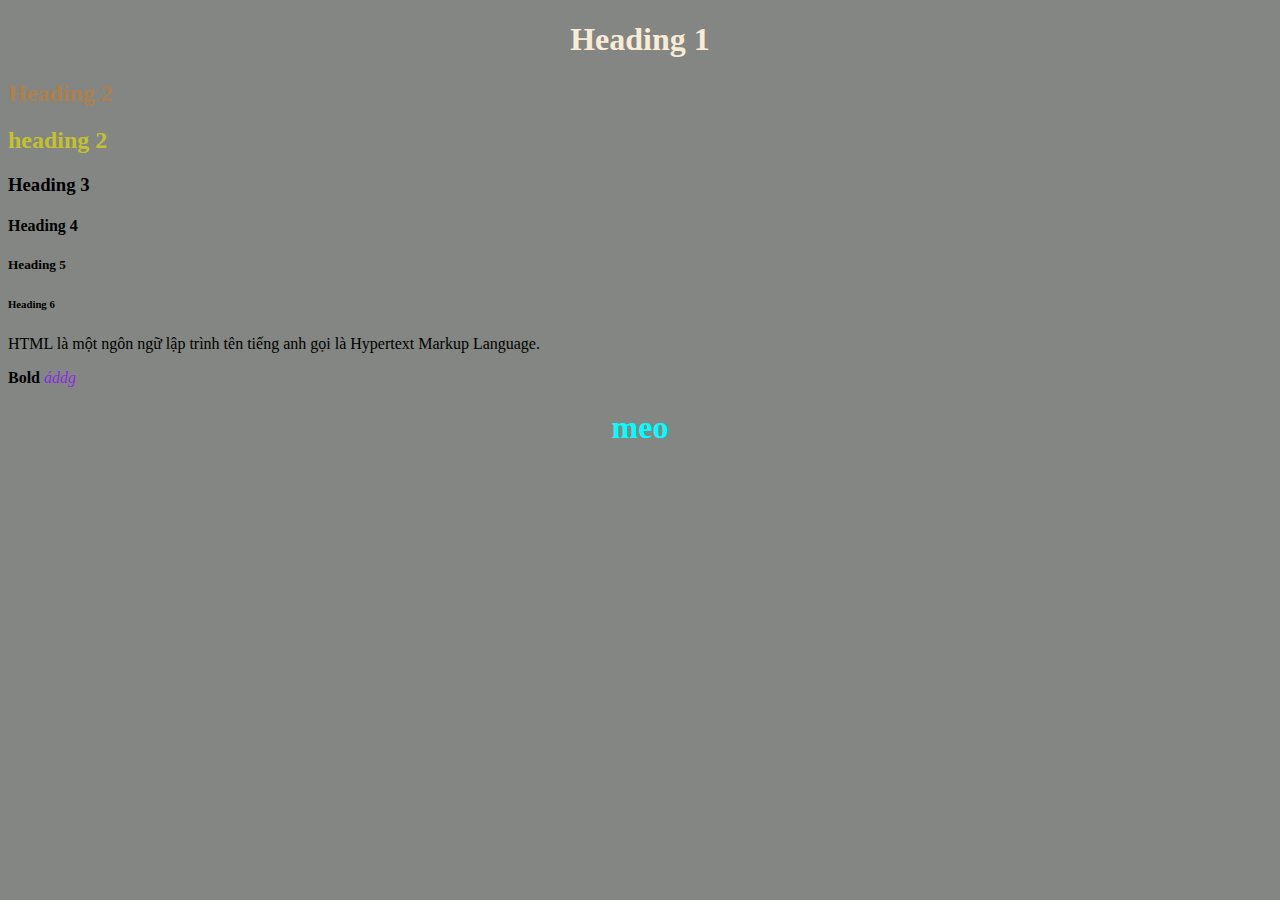
<file: index.html>
<!DOCTYPE html>
<html lang="en">

<head>
    <meta charset="UTF-8">
    <meta name="viewport" content="width=device-width, initial-scale=1.0">
    <title>Document</title>
    <link rel="stylesheet" href="style.css">
</head>

<body style="background-color: rgb(131, 134, 130);">

    <h1 class="green">Heading 1</h1>
    <h2 class="abc">Heading 2</h2>
    <h2>heading 2 </h2>
    <h3>Heading 3</h3>
    <h4>Heading 4</h4>
    <h5>Heading 5</h5>
    <h6>Heading 6</h6>
    <p>HTML là một ngôn ngữ lập trình tên tiếng anh gọi là Hypertext Markup Language.</p> 
    <b>Bold</b> 
    <i>áddg</i>
    <h1 style="color: aqua;text-align: center;">meo</h1>



</body>

</html>
</file>
<file: style.css>
h1{
color: antiquewhite;
text-align: center;
}
h2{
    color: rgb(194, 194, 48);
    text-align: justify;
}
.abc{
    color: rgb(172, 129, 77);
}
i{
color: blueviolet;
}
</file>
